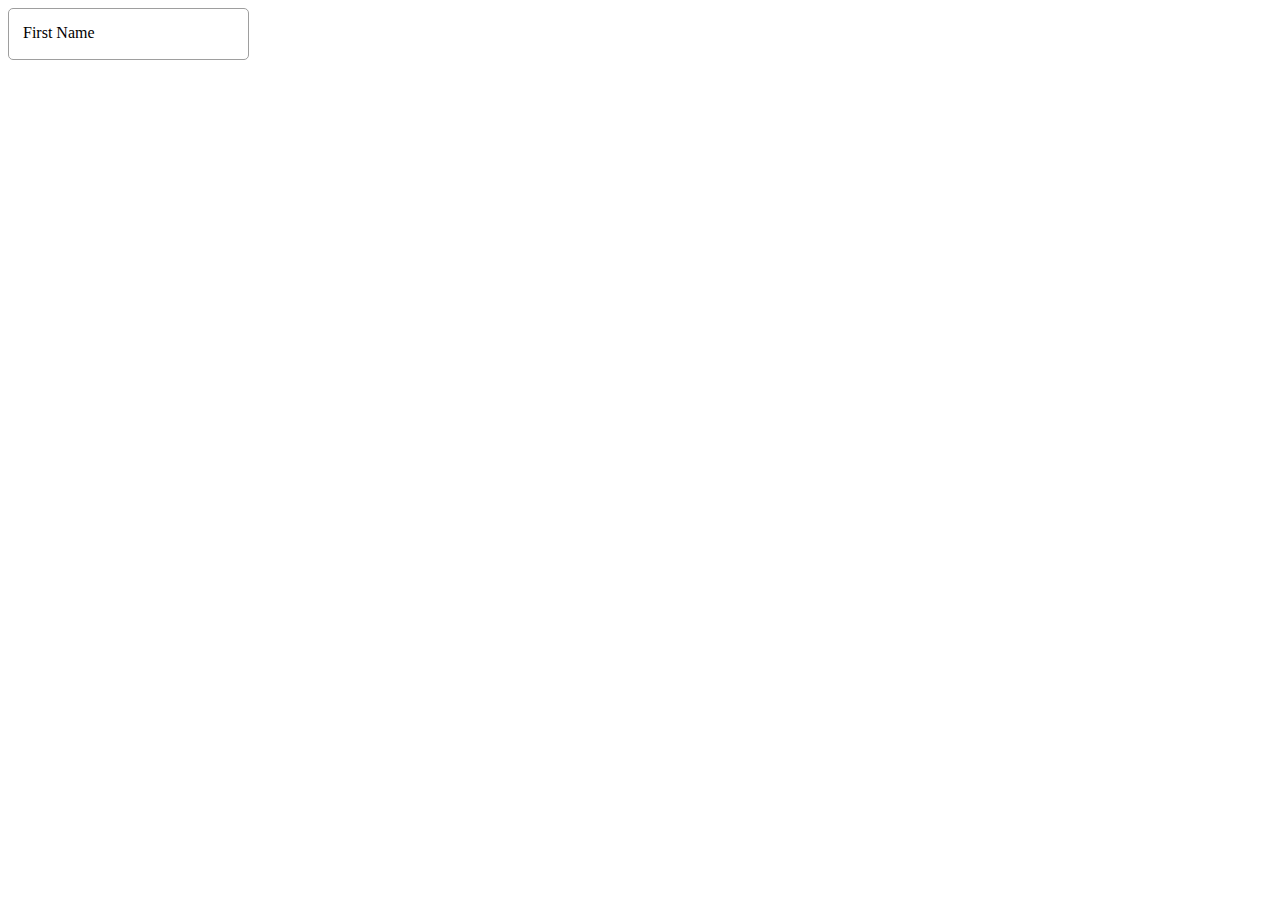
<file: example.html>
<!DOCTYPE html>
<html lang="en">
<head>
    <meta charset="UTF-8">
    <meta http-equiv="X-UA-Compatible" content="IE=edge">
    <meta name="viewport" content="width=device-width, initial-scale=1.0">
    <title>Document</title>
    <link rel="stylesheet" href="./example.css">
</head>
<body>
    <div class="input-group">
        <input required="" type="text" name="text" autocomplete="off" class="input">
        <label class="user-label">First Name</label>
    </div>
</body>
</html>
</file>
<file: example.css>
.input-group {
    position: relative;
   }
   
   .input {
    border: solid 1.5px #9e9e9e;
    border-radius: 5px;
    padding: 1rem;
    font-size: 1rem;
    transition: border 150ms cubic-bezier(0.4,0,0.2,1);
   }
   
   .user-label {
    position: absolute;
    left: 15px;
    font-weight: 600px;
    pointer-events: none;
    transform: translateY(1rem);
    transition: 150ms cubic-bezier(0.4,0,0.2,1);
   }
   
   .input:focus, input:valid {
    outline: none;
    border: 2px solid #3f37c9;
   }
   
   .input:focus ~ label, input:valid ~ label {
    transform: translateY(-50%) scale(0.8);
    background-color: white;
    padding: 0.4em;
    font-weight: 600;
   }
</file>
